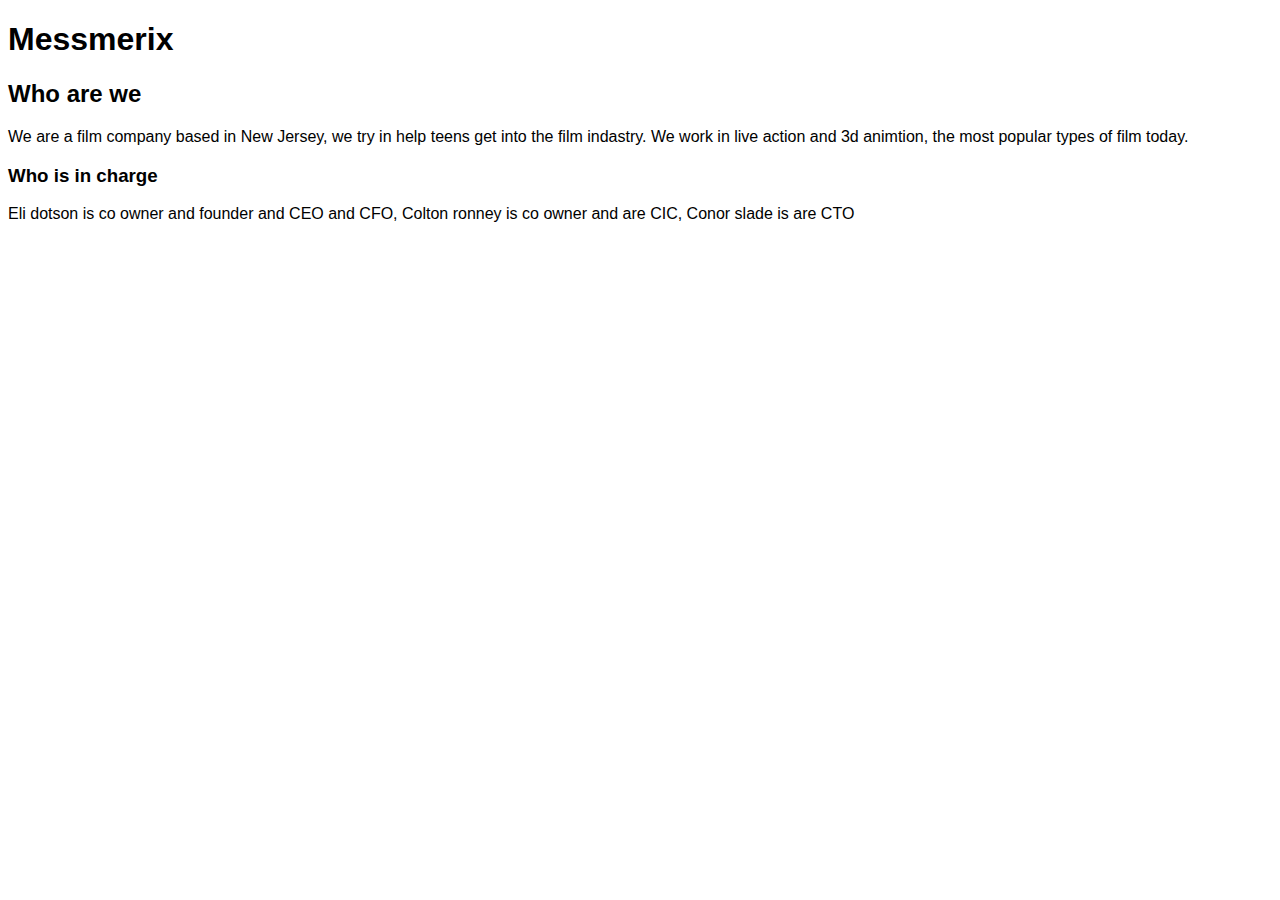
<file: js-basics/index.html>
<!DOCTYPE html>
<html>
    <head>
            <Body>
                <style>
                    body{
                      font-family: Arial, Helvetica, sans-serif;
                    }
                    table 
                    
                    </style>

    <title>Messmerix</title>
    <h1>Messmerix</h1>
    <h2>Who are we</h2>
    <p>We are a film company based in New Jersey, we try in help teens get into the film indastry. We work in live action and 3d animtion, the most popular types of film today.
    </p>
            <h3>Who is in charge</h3>
                <p>Eli dotson is co owner and founder and CEO and CFO, Colton ronney is co owner and are CIC, Conor slade is are CTO</p>
        




        </Body>


    </head>
</html>
</file>
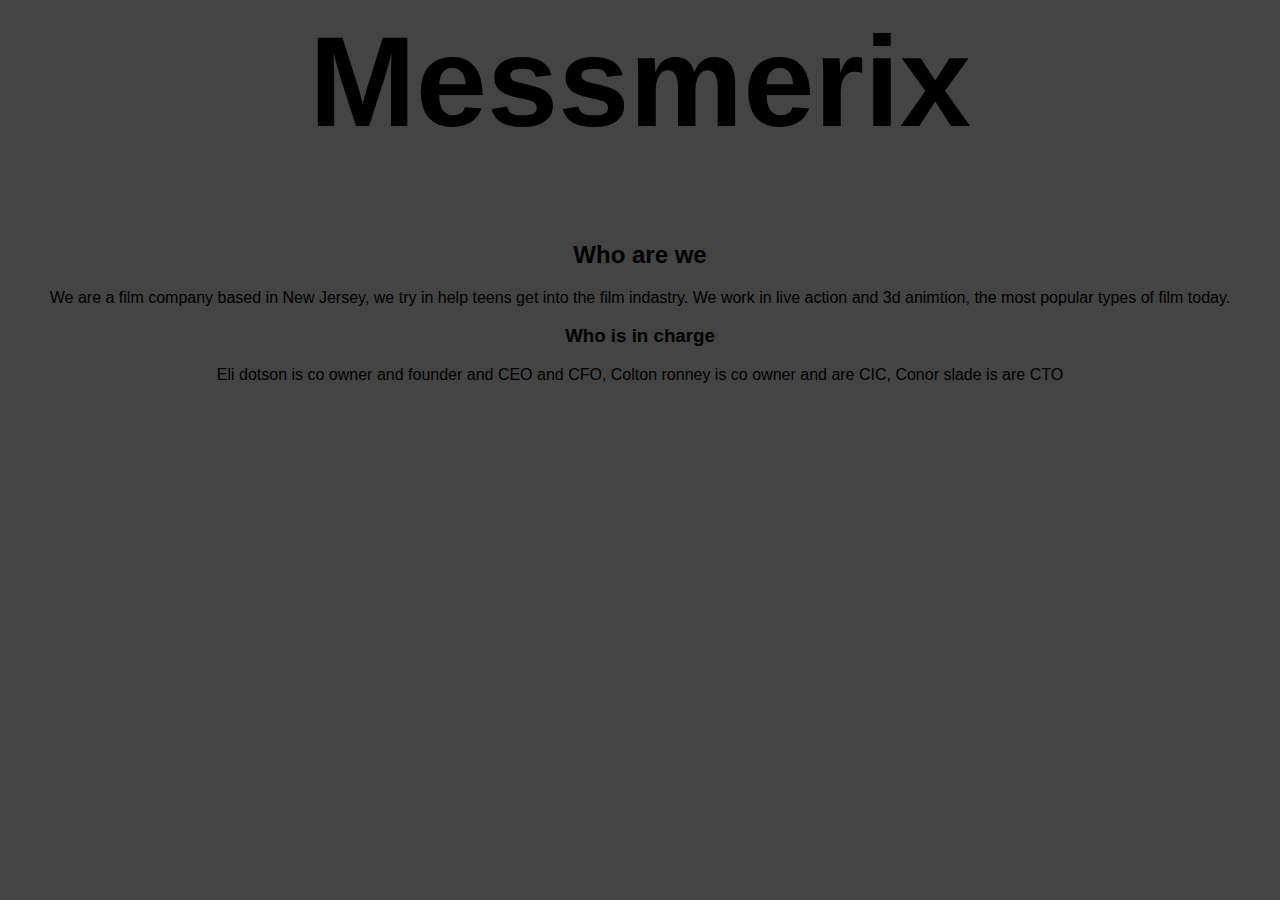
<file: Website/index.html>
<!--Made By Connor S.-->
<!DOCTYPE HTML>
<html>

<head>
        <link rel="stylesheet" href="index.css">
        <title>Messmerix</title>
</head>

<body>
        <div id="image">
                <h1 id="title">Messmerix</h1>
                <h2>Who are we</h2>
                <p>
                        We are a film company based in New Jersey, we try in help teens get into
                        the film indastry. We work in live action and 3d animtion, the most
                        popular types of film today.
                </p>
        </div>
        <h3>Who is in charge</h3>
        <p>
                Eli dotson is co owner and founder and CEO and CFO, Colton ronney is co
                owner and are CIC, Conor slade is are CTO
        </p>
</body>

</html>
</file>
<file: Website/index.css>
body{
    font-family: Arial, Helvetica, sans-serif;
    text-align: center;
    background-color: #444444;
  }
#title{
    font-size: 10vw;
    margin-top: 0px;
}
#logo{
}
</file>
